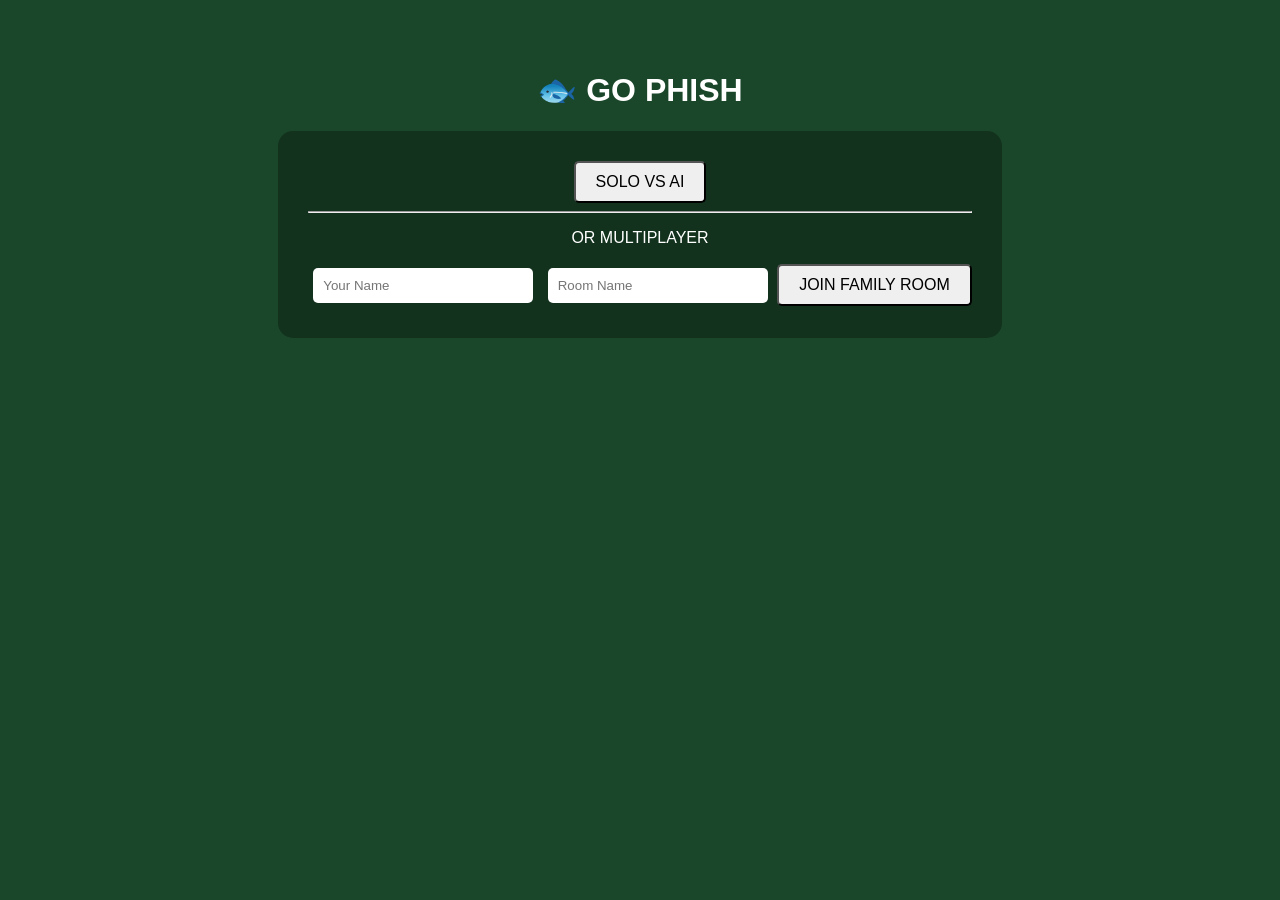
<file: templates/index.html>
<!DOCTYPE html>
<html>
<head>
    <title>Go Phish | Gayathri017</title>
    <link rel="stylesheet" href="/static/css/style.css">
</head>
<body>
    <div id="setup-screen" class="container">
        <h1>🐟 GO PHISH</h1>
        <div class="menu-box">
            <button onclick="startSolo()">SOLO VS AI</button>
            <hr><p>OR MULTIPLAYER</p>
            <input type="text" id="username" placeholder="Your Name">
            <input type="text" id="room-id" placeholder="Room Name">
            <button onclick="joinGame()">JOIN FAMILY ROOM</button>
        </div>
    </div>

    <div id="waiting-screen" class="container" style="display:none;">
        <h2>Room: <span id="display-room"></span></h2>
        <ul id="waiting-list-ul"></ul>
        <button id="start-btn" onclick="triggerStart()">START GAME</button>
    </div>

    <div id="game-screen" style="display:none;">
        <div class="header-stats">
            <div>Deck: <span id="deck-size">0</span></div>
            <div id="turn-indicator">Waiting...</div>
            <div>Books: <span id="p-books">0</span></div>
        </div>
        <div id="opponents-container"></div>
        <div class="status-bubble"><p id="status-msg">Select a card!</p></div>
        <div id="player-area" class="hand"></div>
        <div class="controls">
            <select id="target-player-select"></select>
            <button id="ask-btn" onclick="performAsk()" disabled>ASK</button>
        </div>
    </div>
    <script src="/static/js/game.js"></script>
</body>
</html>
</file>
<file: static/css/style.css>
body { background: #1a472a; color: white; font-family: 'Segoe UI', Tahoma, Geneva, Verdana, sans-serif; margin: 0; overflow-x: hidden; }
.container { text-align: center; padding: 50px; }
.menu-box { background: rgba(0,0,0,0.3); padding: 30px; border-radius: 15px; display: inline-block; }
input { padding: 10px; margin: 5px; border-radius: 5px; border: none; width: 200px; }

/* Table Layout */
.header-stats { display: flex; justify-content: space-around; background: #0e301a; padding: 15px; font-weight: bold; border-bottom: 2px solid #ffd700; }
#turn-indicator { color: #ffd700; text-transform: uppercase; }

#opponents-container { display: flex; justify-content: center; gap: 20px; padding: 20px; flex-wrap: wrap; }
.opponent-slot { background: rgba(255,255,255,0.1); padding: 10px; border-radius: 10px; text-align: center; min-width: 100px; }

.hand { display: flex; justify-content: center; gap: 10px; margin: 20px; min-height: 120px; flex-wrap: wrap; }
.card { 
    width: 60px; height: 90px; background: white; color: black; border-radius: 8px;
    display: flex; flex-direction: column; justify-content: center; cursor: pointer;
    font-weight: bold; font-size: 1.2rem; border: 3px solid transparent; transition: 0.2s;
}
.card:hover { transform: translateY(-10px); }
.card.back { background: #b00; border: 2px solid white; color: transparent; }

.controls { margin-top: 20px; background: rgba(0,0,0,0.2); padding: 20px; }
select, button { padding: 10px 20px; font-size: 1rem; border-radius: 5px; cursor: pointer; }
button:disabled { opacity: 0.5; cursor: not-allowed; }
.controls {
    display: flex;
    justify-content: center;
    align-items: center;
    gap: 15px;
}

#ask-btn {
    background: #ffd700;
    color: #1a472a;
    font-weight: bold;
    border: none;
    transition: 0.3s;
}

#ask-btn:hover:not(:disabled) {
    background: white;
    transform: scale(1.1);
}
</file>
